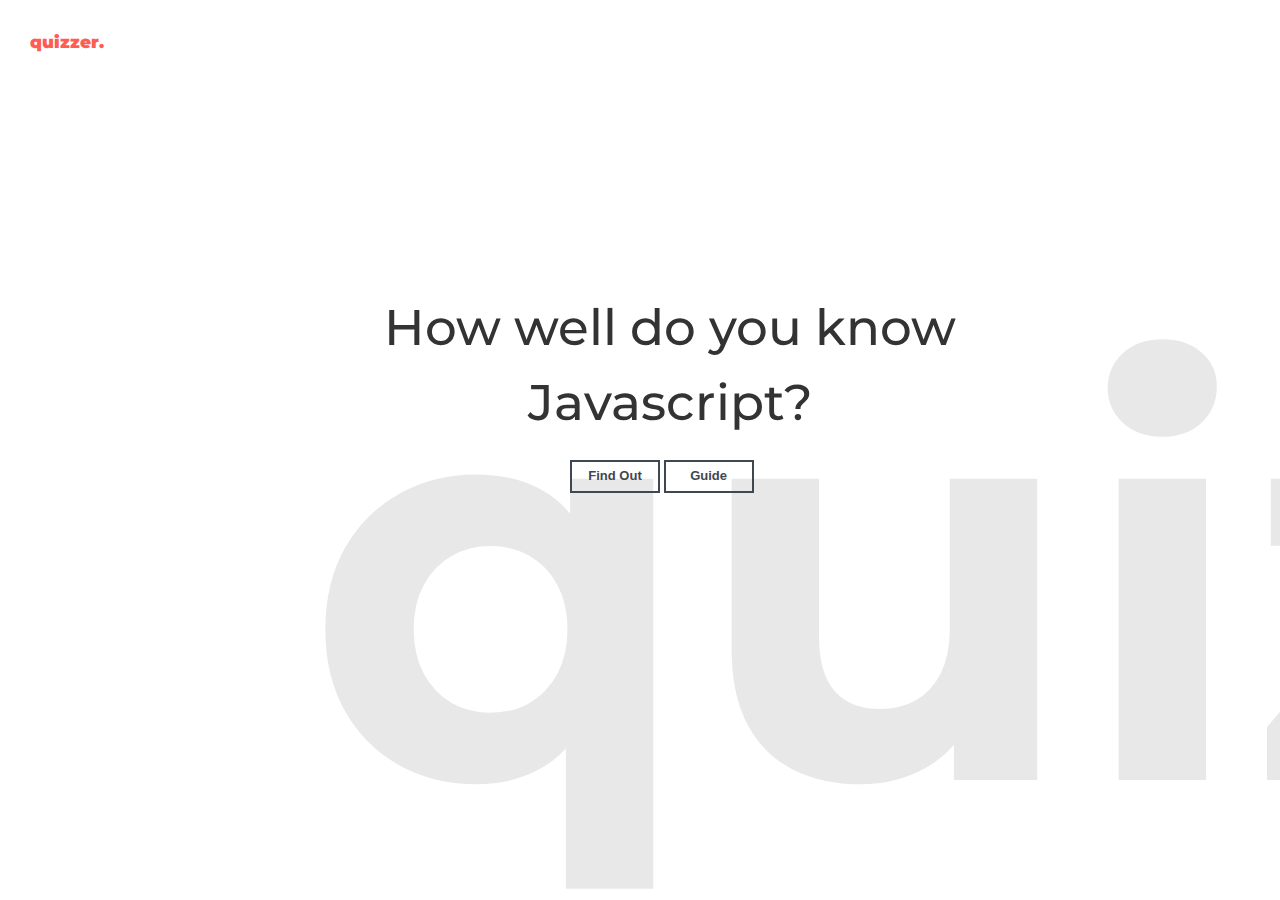
<file: index.html>
<!DOCTYPE html>
<html lang="en">
<head>
   <meta charset="UTF-8">
   <meta name="viewport" content="width=device-width, initial-scale=1.0">
   <meta http-equiv="X-UA-Compatible" content="ie=edge">
   <link rel='shortcut icon' type='image/x-icon' href='images/favicon.png'>
   <link href="https://fonts.googleapis.com/css?family=Montserrat:200,300,400,500,600,700,800,900" rel="stylesheet">
   <link rel="stylesheet" href="css/bootstrap.css" type="text/css">
   <link rel="stylesheet" href="css/style.css" type="text/css">
   <title>Quiz Boards</title>
</head>
<body>
   <div id="page">
      <div class="q-container">
         <div class="logo">
            <p>quizzer.</p>
         </div>
         <header>
            <h1>How well do you know<br> Javascript?</h1>
            <div class="q-btn">
               <button class="start-action" onclick="start()">Find Out</button>
               <button class="other-action" onclick="printGuide()">Guide</button>
            </div>
         </header>
         <div id="bg-text">
            <h1>quizzer</h1>
         </div>
      </div>
      <div class="q-container">
         <div class="quiz">
            <form class="quizzer" action="">
   
            </form>
         </div>
      </div>
   </div>
   <script src="https://code.jquery.com/jquery-3.3.1.js"></script>
   <script src="js/bootstrap.min.js"></script>
   <script src="js/main.js"></script>
</body>
</html>
</file>
<file: css/style.css>
html, body {
   font-family: 'Montserrat', sans-serif;
}

#page {
   position: relative;
   overflow: hidden;
   width: 100%;
   height: 100vh;
   transition: 0.5s;
 }

.q-container {
   margin: 15px;
   padding: 15px;
}

#bg-text {
   position: absolute;
   z-index: -5;
   text-align: right;
   overflow: hidden;
   left: 24%;
   bottom: 0.2%;
   width: 100%;
}

#bg-text h1 {
   font-size: 4000%;
   font-weight: 700;
   color: rgba(29, 29, 29, 0.1);
}

.logo {
   font-family: 'Montserrat', sans-serif;
   font-weight: 900;
   color: #ff5c53;
   font-size: 17px;
}

header {
   width: 100%;
   height: 100%;
   align-items: center;
   margin: auto;
   position: absolute;
   top: 30%;
}

header h1 {
   font-size: 50px;
   font-weight: 500;
   text-align: center;
   line-height: 1.5;
}

header button {
   margin: 0 auto;
}

.q-btn {
   font-family: 'Monserrat', sans-serif;
   font-weight: 600;
   font-size: 13px;
   width: 200px;
   margin: 0 auto;
   align-items: center;
   padding: 10px 0;
}

.start-action, .other-action {
   color: #3D4852;
   border: 2px solid #3D4852;
   border-radius: none;
   padding: 5px 13px;
   background-color: transparent;
   width: 90px;
}

.start-action:hover {
   background-color: #53ff75;
   border: 2px solid #53ff75;
   box-shadow: 2px 2px 4px 4px rgba(29, 29, 29, 0.1);
   color: #fff;
}

.other-action:hover {
   background-color: #ffb253;
   border: 2px solid #ffb253;
   box-shadow: 2px 2px 4px 4px rgba(29, 29, 29, 0.1);
   color: #ff5744;
}

.quiz, .quiz-input {
   width: 500px;
   margin: 0 auto;
   position: relative;
}

.quizzer {
   width: 100%;
   margin: 0 auto;
}

.quizzer p {
   font-size: 16px;
   font-weight: 600;
   text-align: center;
}

.quiz-input {
   width: 600px;
   margin: 0 auto;
   position: relative;
}

.quizzer label {
   border: 2px solid #ffb253;
   font-weight: 500;
   font-size: 15px;
   padding: 5px 10px;
   width: 500px;
   margin: 5px auto;
   cursor: pointer;
}

.correct-label {
   background-color: #53ff75;
   border: 2px solid #53ff75;
}

.incorrect-label {
   border: 2px solid #e2372b;
}

.quiz-input {
   width: 600px;
   margin: 0 auto;
   position: relative;
}

/* .quizzer input[type="radio"] {
   display: none;
} */

.quizzer input[type="radio"] {
   padding: 0 5px;
}

.quizzer label:hover {
   border: 2px solid #ffb253;
   background-color: #ffb253;
}

.next-action {
   color: #3D4852;
   border: 2px solid #3D4852;
   border-radius: none;
   padding: 5px 4px;
   background-color: #53ff75;
   margin: 5px auto;
}

.result {
   margin: 30% auto;
}

.result p {
   padding: 30px 0;
   font-size: 20px;
}

.guide {
   width: 100%;
   margin: 0 auto;
}

.guide h1 {
   text-align: center;
}

.guide p {
   line-height: 1.5;
}

.guide .q-btn {
   width: 50%;
}

/* media queries go here */

@media screen and (max-width: 480px) {
   header {
      margin: 40% auto;
      position: relative;
   }

   .quiz, .quiz-input {
      width: 300px;
      margin: 0 auto;
      position: relative;
   }
 }
</file>
